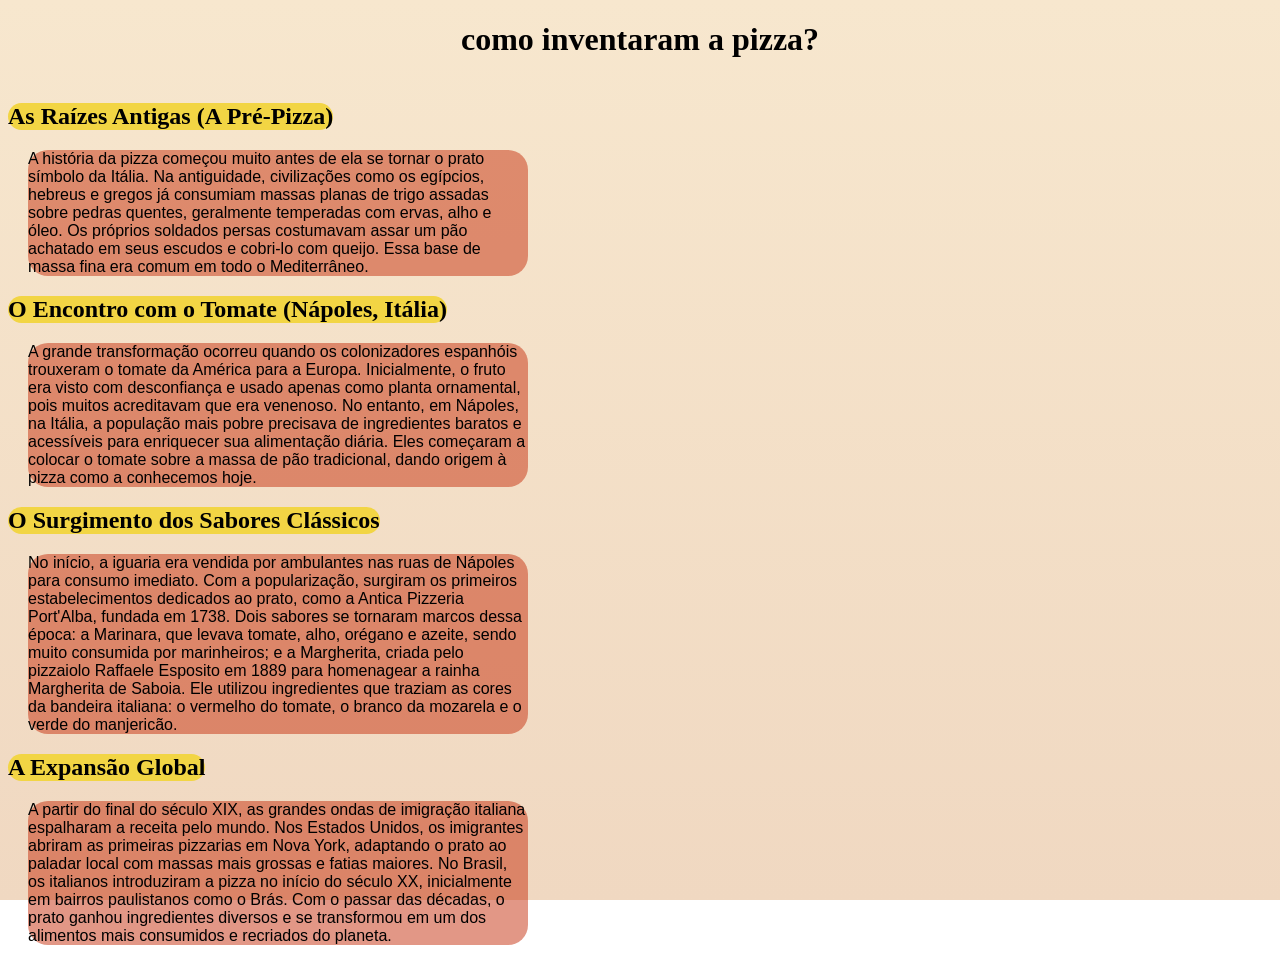
<file: pratica/index.html>
<!DOCTYPE html>
<html lang="pt-br">
<head>
    <meta charset="UTF-8">
    <meta name="viewport" content="width=device-width, initial-scale=1.0">
    <title>origem da pizza</title>
    <link rel="stylesheet" href="estilo.css">
</head>
<body>
    <main>
    <h1 id="primeiro">como inventaram a pizza?</h1>
    <h2>As Raízes Antigas (A Pré-Pizza)</h2>
    <p>A história da pizza começou muito antes de ela se tornar o prato símbolo da Itália. Na antiguidade, civilizações como os egípcios, hebreus e gregos já consumiam massas planas de trigo assadas sobre pedras quentes, geralmente temperadas com ervas, alho e óleo. Os próprios soldados persas costumavam assar um pão achatado em seus escudos e cobri-lo com queijo. Essa base de massa fina era comum em todo o Mediterrâneo.</p>
    <h2>O Encontro com o Tomate (Nápoles, Itália)</h2>
    <p>A grande transformação ocorreu quando os colonizadores espanhóis trouxeram o tomate da América para a Europa. Inicialmente, o fruto era visto com desconfiança e usado apenas como planta ornamental, pois muitos acreditavam que era venenoso. No entanto, em Nápoles, na Itália, a população mais pobre precisava de ingredientes baratos e acessíveis para enriquecer sua alimentação diária. Eles começaram a colocar o tomate sobre a massa de pão tradicional, dando origem à pizza como a conhecemos hoje.</p>
    <h2>O Surgimento dos Sabores Clássicos</h2>
    <p>No início, a iguaria era vendida por ambulantes nas ruas de Nápoles para consumo imediato. Com a popularização, surgiram os primeiros estabelecimentos dedicados ao prato, como a Antica Pizzeria Port'Alba, fundada em 1738. Dois sabores se tornaram marcos dessa época: a Marinara, que levava tomate, alho, orégano e azeite, sendo muito consumida por marinheiros; e a Margherita, criada pelo pizzaiolo Raffaele Esposito em 1889 para homenagear a rainha Margherita de Saboia. Ele utilizou ingredientes que traziam as cores da bandeira italiana: o vermelho do tomate, o branco da mozarela e o verde do manjericão.</p>
    <h2>A Expansão Global</h2>
    <p>A partir do final do século XIX, as grandes ondas de imigração italiana espalharam a receita pelo mundo. Nos Estados Unidos, os imigrantes abriram as primeiras pizzarias em Nova York, adaptando o prato ao paladar local com massas mais grossas e fatias maiores. No Brasil, os italianos introduziram a pizza no início do século XX, inicialmente em bairros paulistanos como o Brás. Com o passar das décadas, o prato ganhou ingredientes diversos e se transformou em um dos alimentos mais consumidos e recriados do planeta.</p>
    </main>
</body>
</html>
</file>
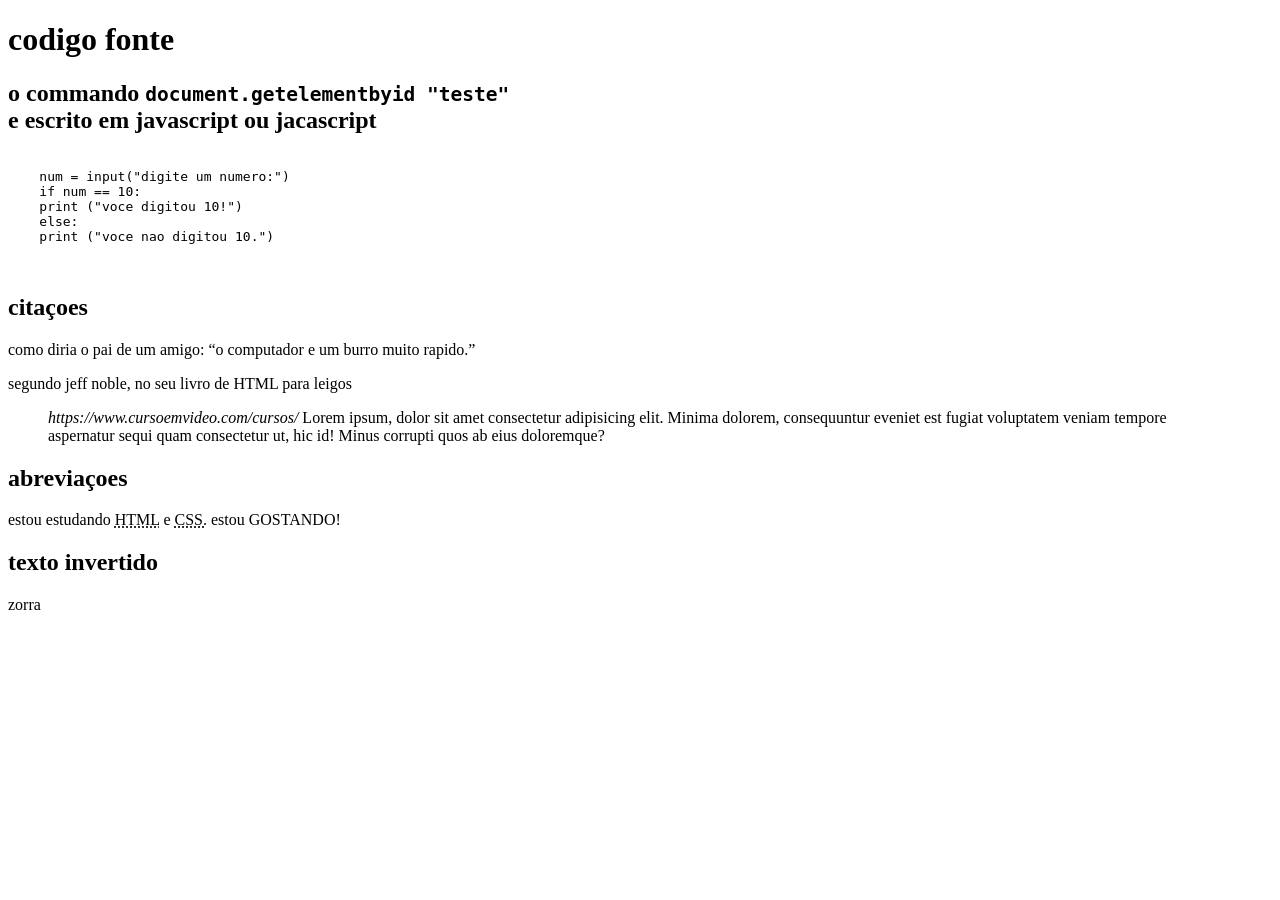
<file: exercicios/008B/index.html>
<!DOCTYPE html>
<html lang="pt-br">
<head>
    <meta charset="UTF-8">
    <meta name="viewport" content="width=device-width, initial-scale=1.0">
    <title>outras formataçoes</title>
</head>
<body>
    <h1>codigo fonte</h1>
    <h2>o commando <code>document.getelementbyid "teste"</code> <br> e escrito em javascript ou jacascript </h2>
    
    <pre>
        <code>
    num = input("digite um numero:")
    if num == 10:
    print ("voce digitou 10!")
    else:
    print ("voce nao digitou 10.")
       </code>
    </pre>
    <h2>citaçoes</h2>
    <p>como diria o pai de um amigo: <q>o computador e um burro muito rapido.</q></p>
    <p>segundo jeff noble, no seu livro de HTML para leigos</p>
    <blockquote> <cite>https://www.cursoemvideo.com/cursos/</cite>
        Lorem ipsum, dolor sit amet consectetur adipisicing elit. Minima dolorem, consequuntur eveniet est fugiat voluptatem veniam tempore aspernatur sequi quam consectetur ut, hic id! Minus corrupti quos ab eius doloremque?
    </blockquote>
    <h2>abreviaçoes</h2>
    <p>estou estudando <abbr title="hyper text markup language">HTML</abbr> e <abbr title="cascading style sheets">CSS.</abbr> estou GOSTANDO!</p>
    <h2>texto invertido</h2>
    <p><bdo dir="rtl">arroz</bdo></p>
</body>
</html>
</file>
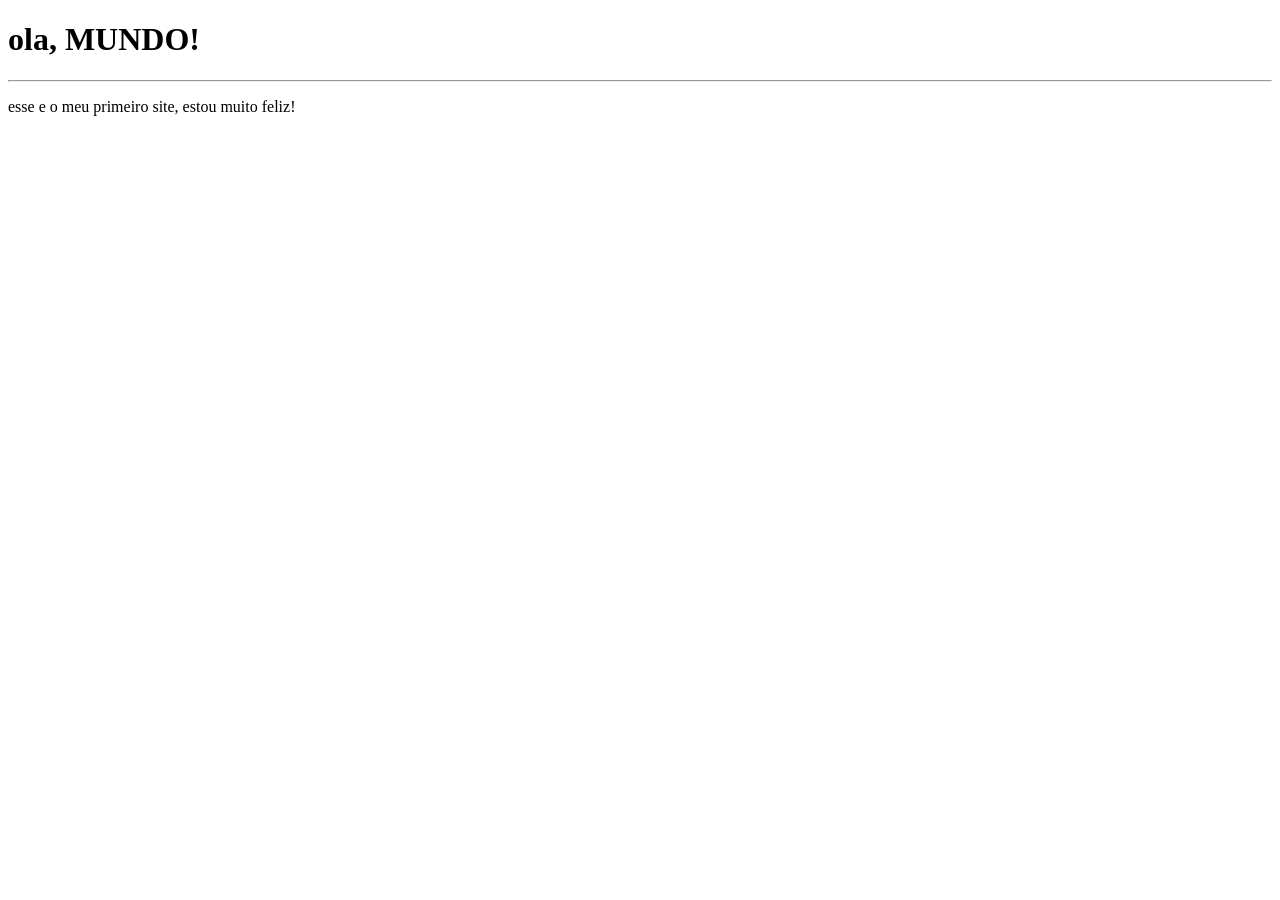
<file: exercicios/ex001/index.html>
<!DOCTYPE html>
<html lang="pt-br">
<head>
    <meta charset="UTF-8">
    <meta name="viewport" content="width=device-width, initial-scale=1.0">
    <title>primeiro site</title>
</head>
<body>
    <h1>ola, MUNDO!</h1>
    <hr>
    <p>esse e o meu primeiro site, estou muito feliz!</p>
    <p></p>
</body>
</html>
</file>
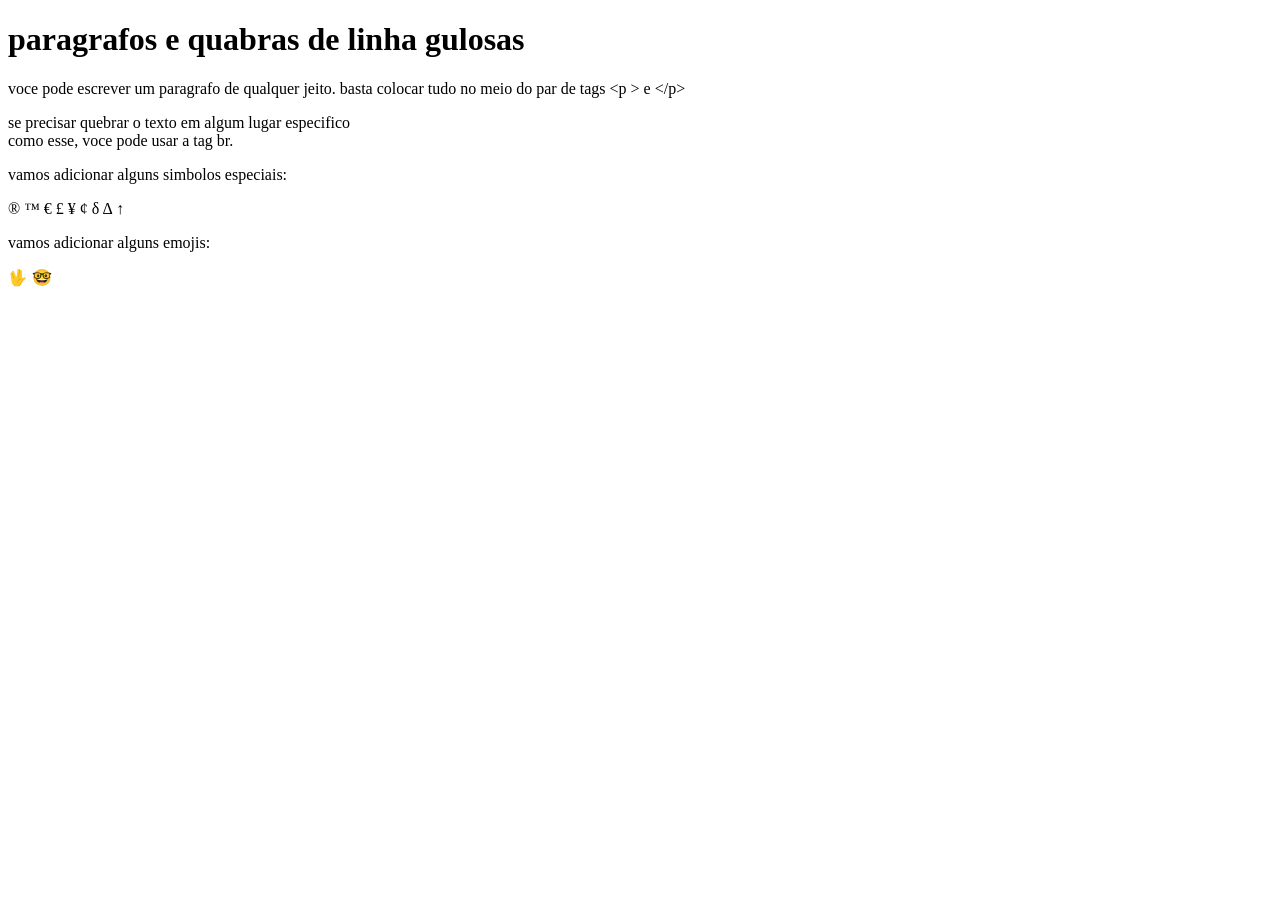
<file: exercicios/ex002/index.html>
<!DOCTYPE html>
<html lang="pt-br">
<head>
    <meta charset="UTF-8">
    <meta name="viewport" content="width=device-width, initial-scale=1.0">
    <title>paragrafos</title>
</head>
<body>
    <h1>paragrafos e quabras de linha gulosas</h1>
    <p>voce pode escrever um paragrafo de qualquer jeito. basta colocar tudo
         no meio do par de tags &lt;p &gt; e &lt;/p&gt;</p> <!--less than / greater than -->
    <p>se precisar quebrar o texto em algum lugar especifico
        <br>como esse, voce pode usar a tag br.
    </p>
    <p>vamos adicionar alguns simbolos especiais:</p>
    &reg;
    &trade;
    &euro;
    &pound;
    &yen;
    &cent;
    &delta;
    &Delta;
    &uparrow;
    <p>vamos adicionar alguns emojis:</p>
    &#x1F596;
    &#x1F913;
</body>

</html>
</file>
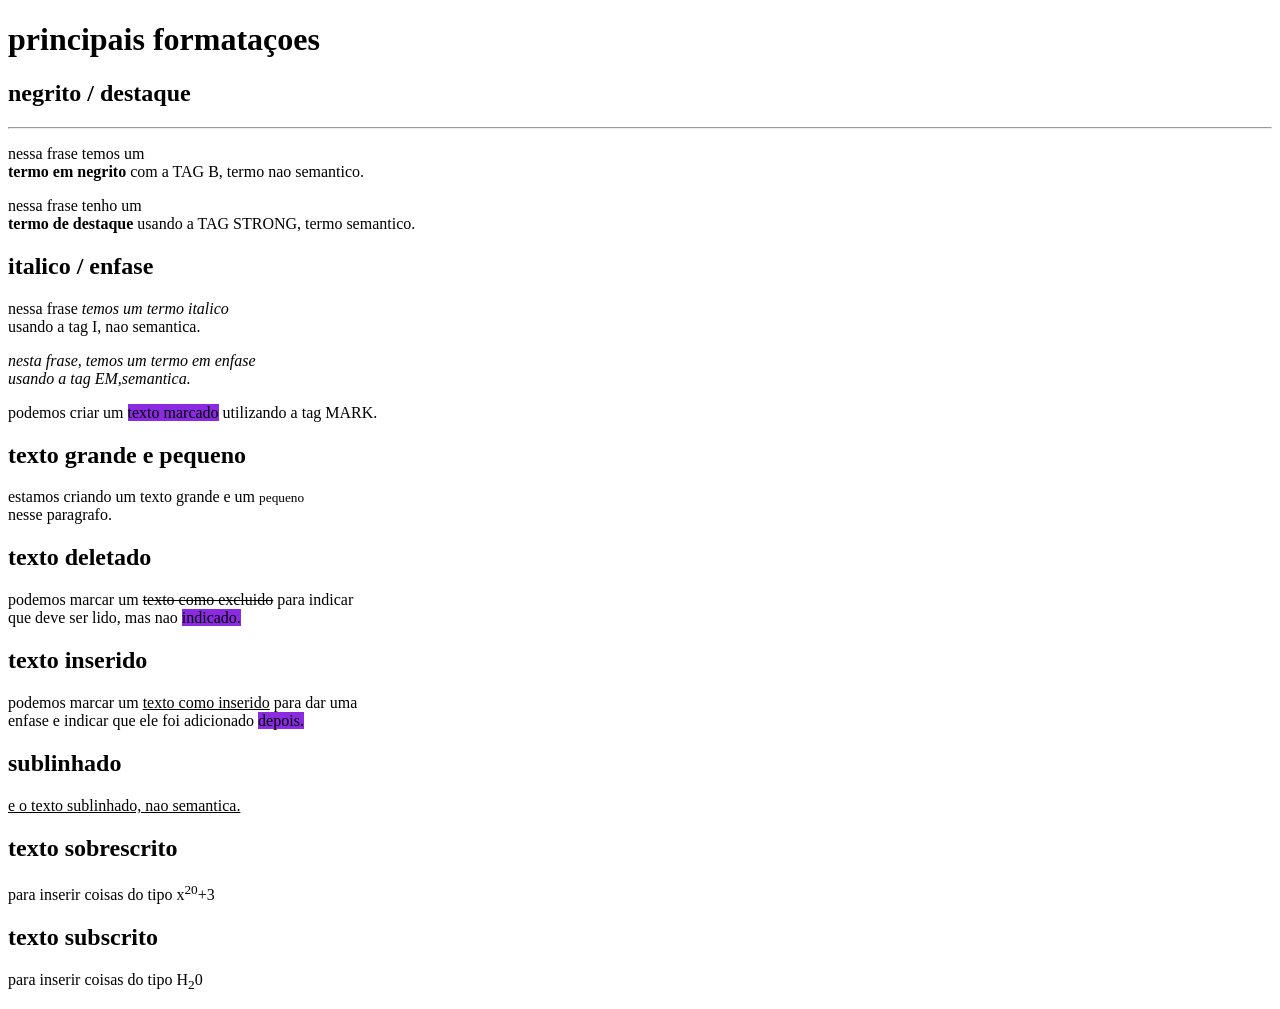
<file: exercicios/ex008/index.html>
<!DOCTYPE html>
<html lang="pt-br">
<head>
    <meta charset="UTF-8">
    <meta name="viewport" content="width=device-width, initial-scale=1.0">
    <title>formataçao de textos</title>
    <style>
        mark {
            background-color: blueviolet;
        }
    </style>
</head>
<body>
    <h1>principais formataçoes</h1>
    <h2>negrito / destaque</h2>
    <hr>
    <p>nessa frase temos um <br> <b>termo em negrito</b> com a TAG B, termo nao semantico.</p>
    <p>nessa frase tenho um <br> <strong>termo de destaque</strong> usando a TAG STRONG, termo semantico.</p>
    <h2>italico / enfase</h2>
    <p>nessa frase <i>temos um termo italico</i> <br> usando a tag I, nao semantica.</p>
    <p><em>nesta frase, temos um termo em enfase <br> usando a tag EM,semantica.</em> </p>
    <p>podemos criar um <mark>texto marcado</mark> utilizando a tag MARK.
        <h2>texto grande e pequeno</h2>
        <p>estamos criando um texto grande e um <small>pequeno</small> <br>nesse paragrafo.</p>
        <h2>texto deletado</h2>
        <p>podemos marcar um <del>texto como excluido</del> para indicar <br> que deve ser lido, mas nao <mark>indicado.</mark></p>
        <h2>texto inserido</h2>
        <p>podemos marcar um <ins>texto como inserido</ins> para dar uma <br> enfase e indicar que ele foi adicionado <mark>depois.</mark></p>
        <h2>sublinhado</h2>
        <p><u>e o texto sublinhado, nao semantica.</u></p>
        <h2>texto sobrescrito</h2>
        <p>para inserir coisas do tipo x<sup>20</sup>+3</p>
        <h2>texto subscrito</h2>
        <p>para inserir coisas do tipo H<sub>2</sub>0</p>
</html>
</file>
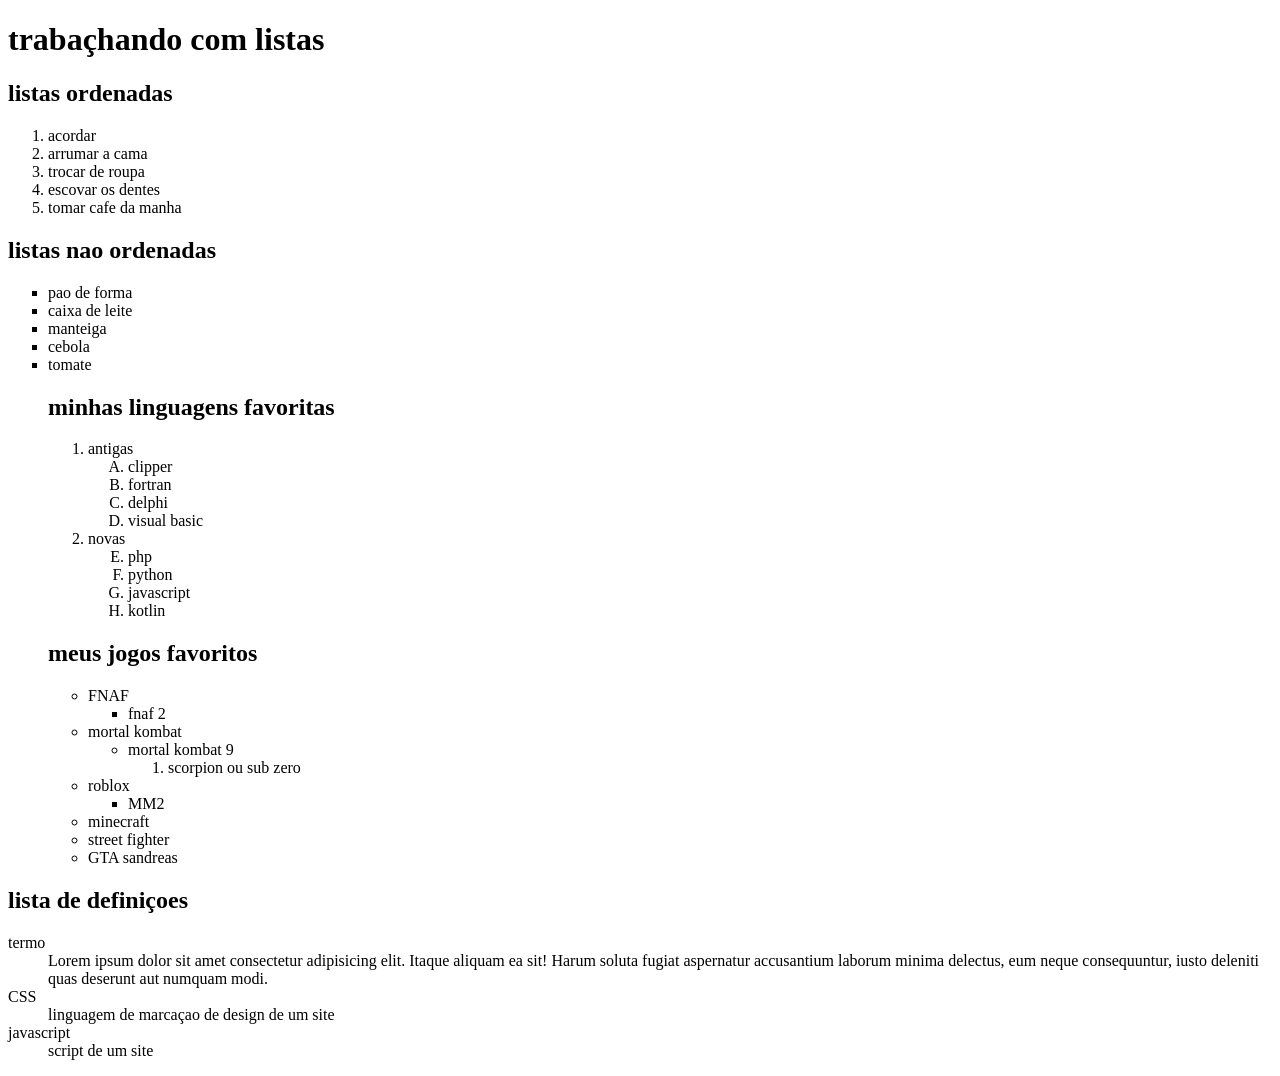
<file: exercicios/ex009/index.html>
<!DOCTYPE html>
<html lang="pt-br">
<head>
    <meta charset="UTF-8">
    <meta name="viewport" content="width=device-width, initial-scale=1.0">
    <title>listas</title>
</head>
<body>
    <h1>trabaçhando com listas</h1>
    <h2>listas ordenadas</h2>
    <ol type="1"> <!--1,A,a,I,i-->
        <li>acordar</li>
        <li>arrumar a cama</li>
        <li>trocar de roupa</li>
        <li>escovar os dentes</li>
        <li>tomar cafe da manha</li>
    </ol>
    <h2>listas nao ordenadas</h2>
    <ul type = "square"> <!--disc,circle,square-->
        <li>pao de forma</li>
        <li>caixa de leite</li>
        <li>manteiga</li>
        <li>cebola</li>
        <li>tomate</li>
        <h2>minhas linguagens favoritas</h2>
        <ol>
            <li>antigas</li>
            <ol type="A">
                <li>clipper</li>
                <li>fortran</li>
                <li>delphi</li>
                <li>visual basic</li>
            </ol>
            <li>novas</li>
            <ol type="A" start="5">
                <li>php</li>
                <li>python</li>
                <li>javascript</li>
                <li>kotlin</li>
            </ol>
        </ol>
        <h2>meus jogos favoritos</h2>
        <ul>
            <li>FNAF</li>
            <ul type = "square">
                <li>fnaf 2</li>
            </ul type = "square">
            <li>mortal kombat</li>
            <ul type = "circle">
                <li>mortal kombat 9</li>
                <ol>
                    <li>scorpion ou sub zero</li>
                </ol>
            </ul type = "square">
            <li>roblox</li>
            <ul type = "square">
                <li>MM2</li>
            </ul type = "square">
            <li>minecraft</li>
            <li>street fighter</li>
            <li>GTA sandreas</li>
        </ul>
    </ul>
    <h2>lista de definiçoes</h2>
    <dl>
        <dt>termo</dt>
        <dd>Lorem ipsum dolor sit amet consectetur adipisicing elit. Itaque aliquam ea sit! Harum soluta fugiat aspernatur accusantium laborum minima delectus, eum neque consequuntur, iusto deleniti quas deserunt aut numquam modi.</dd>
        <dt>CSS</dt>
        <dd>linguagem de marcaçao de design de um site</dd>
        <dt>javascript</dt>
        <dd>script de um site</dd>
        
    </dl>
</body>
</html>
</file>
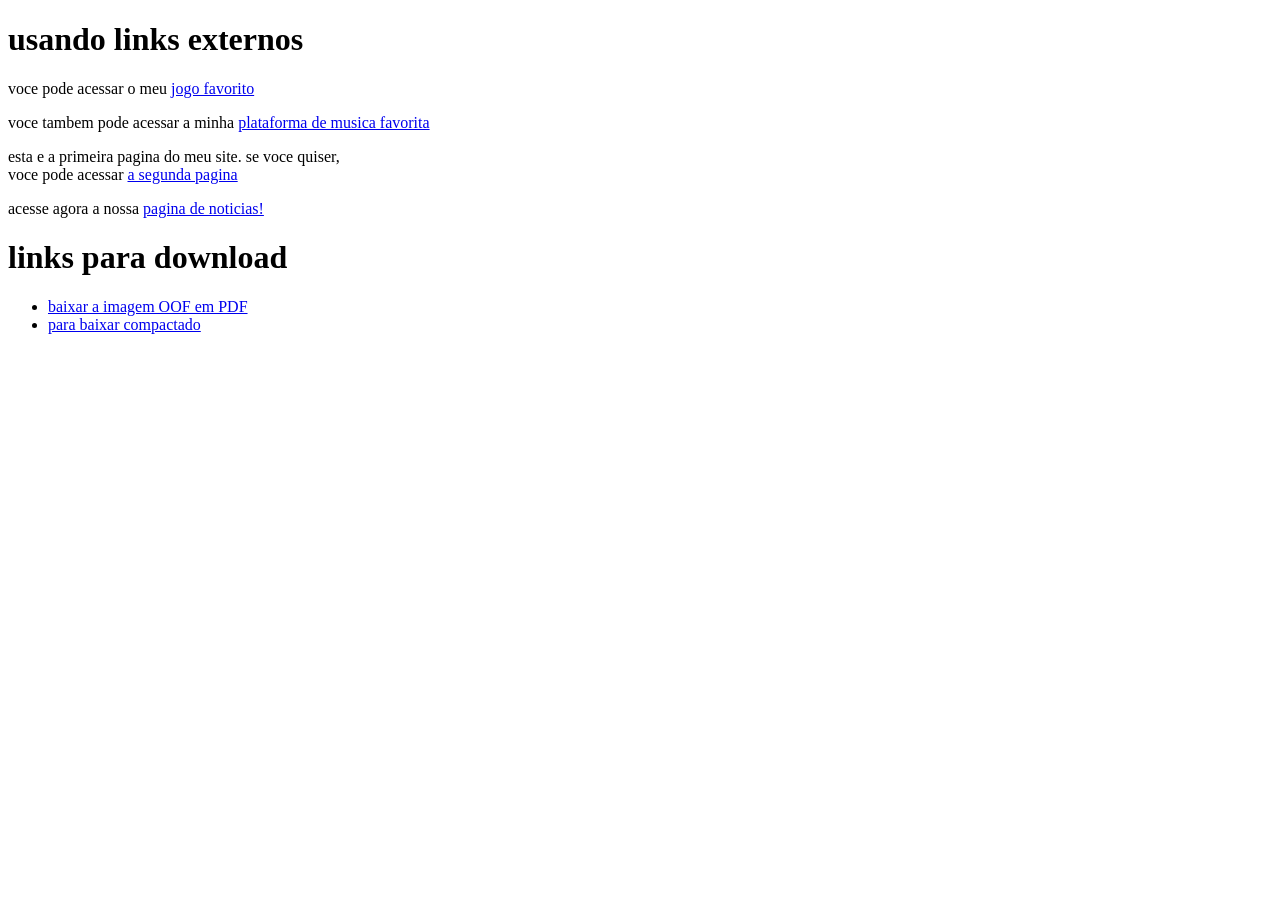
<file: exercicios/ex010/index.html>
<!DOCTYPE html>
<html lang="pt-br">
<head>
    <meta charset="UTF-8">
    <meta name="viewport" content="width=device-width, initial-scale=1.0">
    <title>trabalhando com links</title>
</head>
<body>
    <h1>usando links externos</h1>
    <p>voce pode acessar o meu <a href="https://www.roblox.com/pt" target="_blank" rel="external">jogo favorito</a></p>
    <p>voce tambem pode acessar a minha <a href="https://music.youtube.com/" target="_blank" rel="external">plataforma de musica favorita</a></p>
    <p>esta e a primeira pagina do meu site. se voce quiser, <br> voce pode acessar <a href="PAG002.html" rel="next">a segunda pagina</a></p>
    <p>acesse agora a nossa <a href="noticias/pag003.html" target="_self">pagina de noticias!</a></p>
    <h1>links para download</h1>
    <p>
        <ul>
            <li><a href="livro/Linha do tempo.pdf" download="livro/Linha do tempo.pdf" type="application/pdf" >baixar a imagem OOF em PDF</a></li>
            <li><a href="livro/Linha do tempo.zip" download="livro/Linha do tempo.zip" type="application/zip">para baixar compactado</a></li>
        </ul>
    </p>
</body>
</html>
</file>
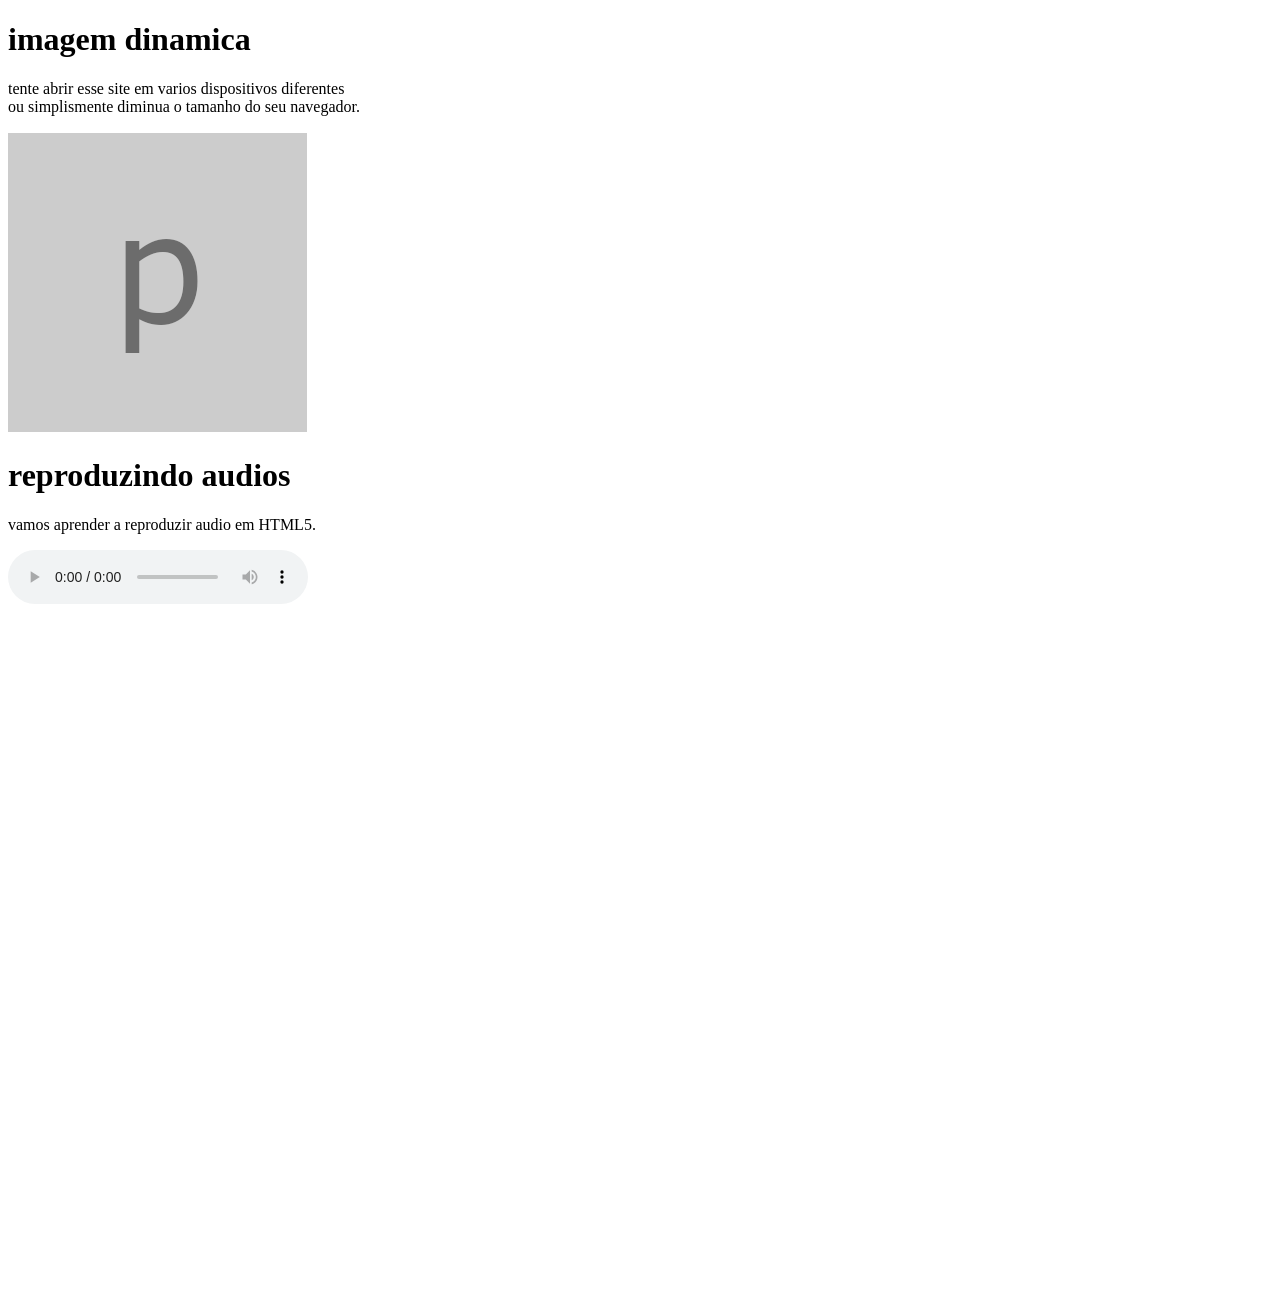
<file: exercicios/ex011/index.html>
<!DOCTYPE html>
<html lang="pt-br">
<head>
    <meta charset="UTF-8">
    <meta name="viewport" content="width=device-width, initial-scale=1.0">
    <title>midias em HTML5</title>
</head>
<body>
    <h1>imagem dinamica</h1>
    <p>tente abrir esse site em varios dispositivos diferentes <br>ou simplismente diminua o tamanho do seu navegador.</p>
    <picture>
        <source media="(max-width: 750px)" srcset="imagens/foto-P.png" type="image/png">
        <source media="(max-width: 1050px)" srcset="imagens/foto-M.png" type="image/png">
        <img src="imagens/foto-G.png" alt="imagem flexivel">
    </picture>
    <h1>reproduzindo audios</h1>
    <p>vamos aprender a reproduzir audio em HTML5.</p>
    <audio preload="auto" autoplay controls loop>
        <source src="" type="">
        <p>infelizmente seu navegador nao consegue reproduzir audio. <br><a href=""></a>clique aqui para baixar o arquivo.</p>
    </audio>
</html>
</file>
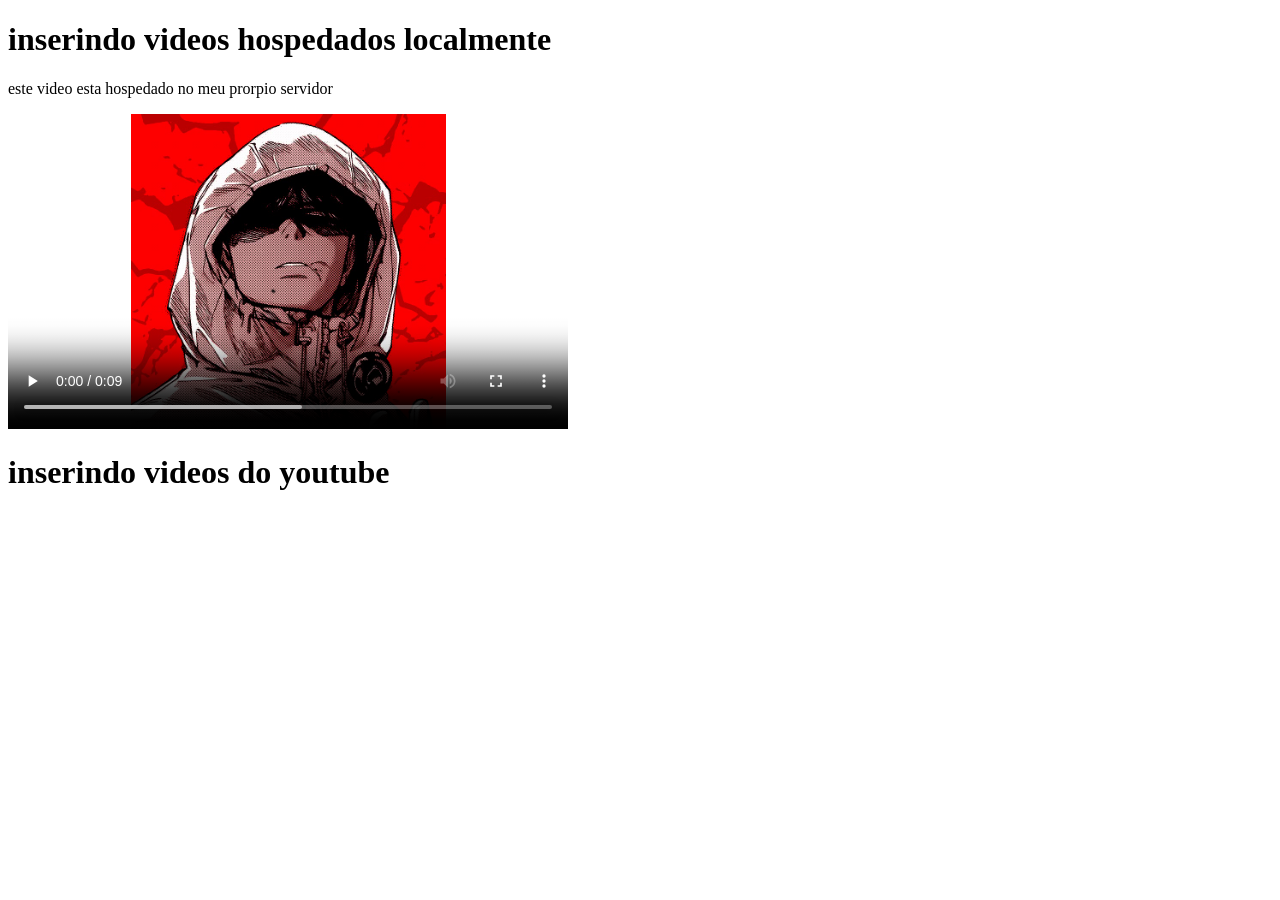
<file: exercicios/ex012/index.html>
<!DOCTYPE html>
<html lang="pt-br">
<head>
    <meta charset="UTF-8">
    <meta name="viewport" content="width=device-width, initial-scale=1.0">
    <title>videos com HTML5</title>
</head>
<body>
    <h1>inserindo videos hospedados localmente</h1>
    <p>este video esta hospedado no meu prorpio servidor</p>
    <video width="560" height="315" poster="imagens/itadori.png.png" controls>
        <source src="midia/Meu Video.Mp4.mp4" type="video/mp4">
        <source src="midia/meu_video.mp4.mp4" type="video/WeBm">
        <p>seu navegador ou dispositivo nao consegue reproduzir videos.</p>
    </video>
    <h1>inserindo videos do youtube</h1>
    <iframe width="560" height="315" src="https://www.youtube.com/embed/ibPvSS41nW8?si=xMecbvI5hBtiKEh6" title="YouTube video player" frameborder="0" allow="accelerometer; autoplay; clipboard-write; encrypted-media; gyroscope; picture-in-picture; web-share" referrerpolicy="strict-origin-when-cross-origin" allowfullscreen></iframe>
    
</body>
</html>
</file>
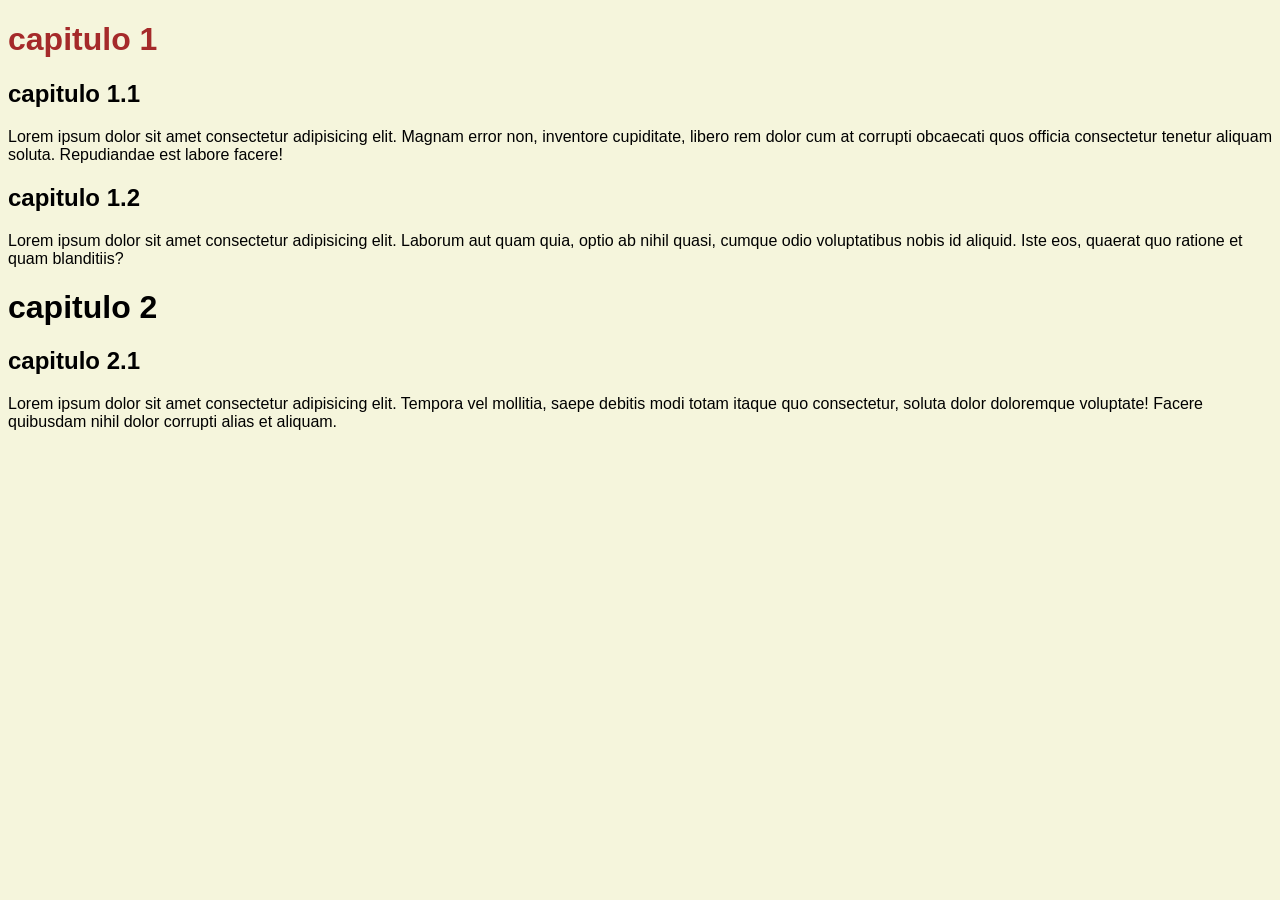
<file: exercicios/ex013/index.html>
<!DOCTYPE html>
<html lang="pt-br">
<head>
    <meta charset="UTF-8">
    <meta name="viewport" content="width=device-width, initial-scale=1.0">
    <title>estilos inline</title>
</head>
<body style="background-color: beige; font-family: Arial, Helvetica, sans-serif;">
    <h1 style="color: brown  ;"background-color: blue;>capitulo 1</h1>
    <h2>capitulo 1.1</h2>
    <p style="text-align: justify;">Lorem ipsum dolor sit amet consectetur adipisicing elit. Magnam error non, inventore cupiditate, libero rem dolor cum at corrupti obcaecati quos officia consectetur tenetur aliquam soluta. Repudiandae est labore facere!</p>
    <h2>capitulo 1.2</h2>
    <p>Lorem ipsum dolor sit amet consectetur adipisicing elit. Laborum aut quam quia, optio ab nihil quasi, cumque odio voluptatibus nobis id aliquid. Iste eos, quaerat quo ratione et quam blanditiis?</p>
    <h1>capitulo 2</h1>
    <h2>capitulo 2.1</h2>
    <p>Lorem ipsum dolor sit amet consectetur adipisicing elit. Tempora vel mollitia, saepe debitis modi totam itaque quo consectetur, soluta dolor doloremque voluptate! Facere quibusdam nihil dolor corrupti alias et aliquam.</p>

</body>
</html>
</file>
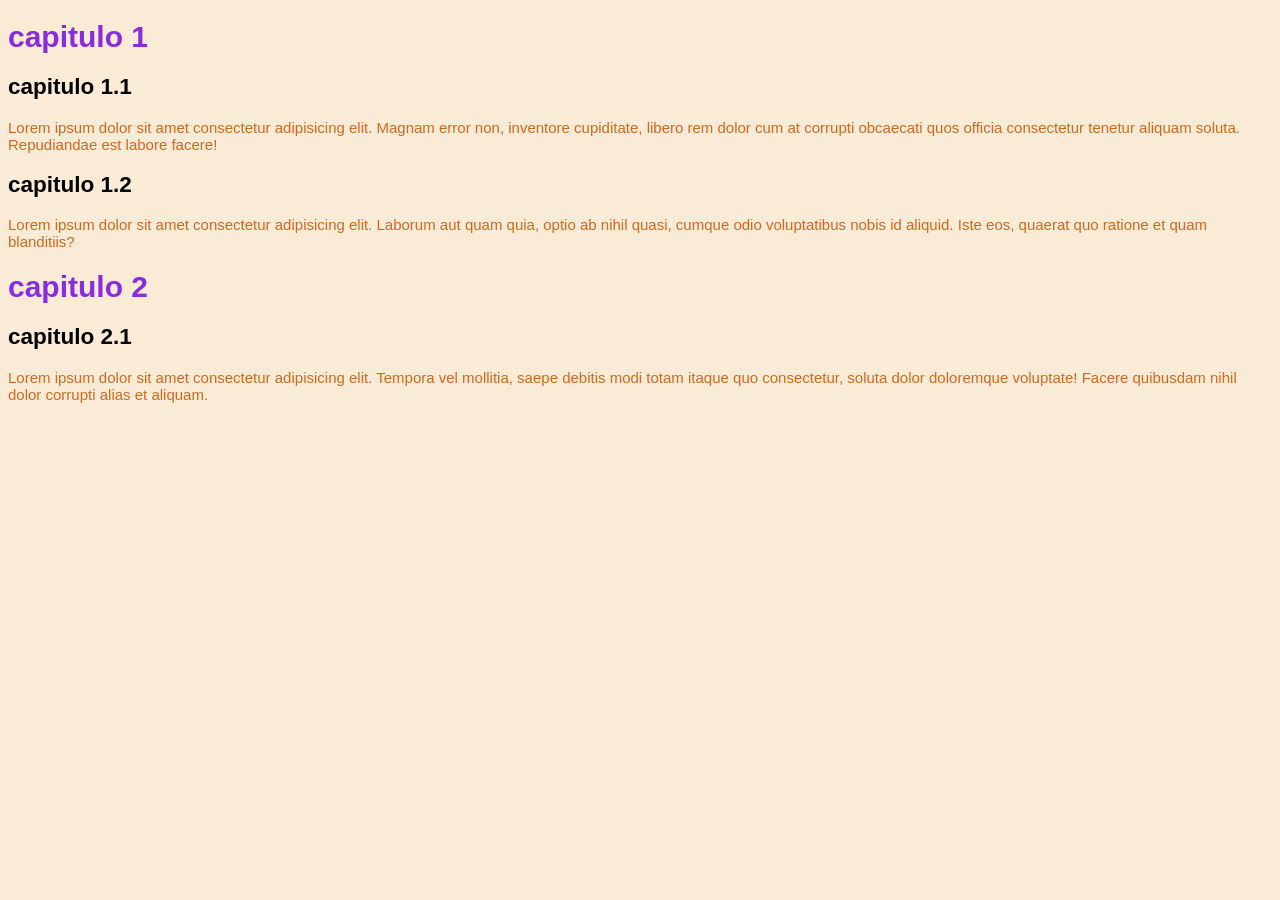
<file: exercicios/ex014/index.html>
<!DOCTYPE html>
<html lang="pt-br">
<head>
    <meta charset="UTF-8">
    <meta name="viewport" content="width=device-width, initial-scale=1.0">
    <title>estilos locais/ internos</title>
    <style>
        body {
            background-color: antiquewhite;
            font-family: 'Lucida Sans', 'Lucida Sans Regular', 'Lucida Grande', 'Lucida Sans Unicode', Geneva, Verdana, sans-serif;
            font-size: 15px;
        }
        h1 {
            color: blueviolet;
        }
        p {
            color: chocolate;
        }
    </style>
</head>
<body>
    <h1>capitulo 1</h1>
    <h2>capitulo 1.1</h2>
    <p>Lorem ipsum dolor sit amet consectetur adipisicing elit. Magnam error non, inventore cupiditate, libero rem dolor cum at corrupti obcaecati quos officia consectetur tenetur aliquam soluta. Repudiandae est labore facere!</p>
    <h2>capitulo 1.2</h2>
    <p>Lorem ipsum dolor sit amet consectetur adipisicing elit. Laborum aut quam quia, optio ab nihil quasi, cumque odio voluptatibus nobis id aliquid. Iste eos, quaerat quo ratione et quam blanditiis?</p>
    <h1>capitulo 2</h1>
    <h2>capitulo 2.1</h2>
    <p>Lorem ipsum dolor sit amet consectetur adipisicing elit. Tempora vel mollitia, saepe debitis modi totam itaque quo consectetur, soluta dolor doloremque voluptate! Facere quibusdam nihil dolor corrupti alias et aliquam.</p>

</body>
</html>
</file>
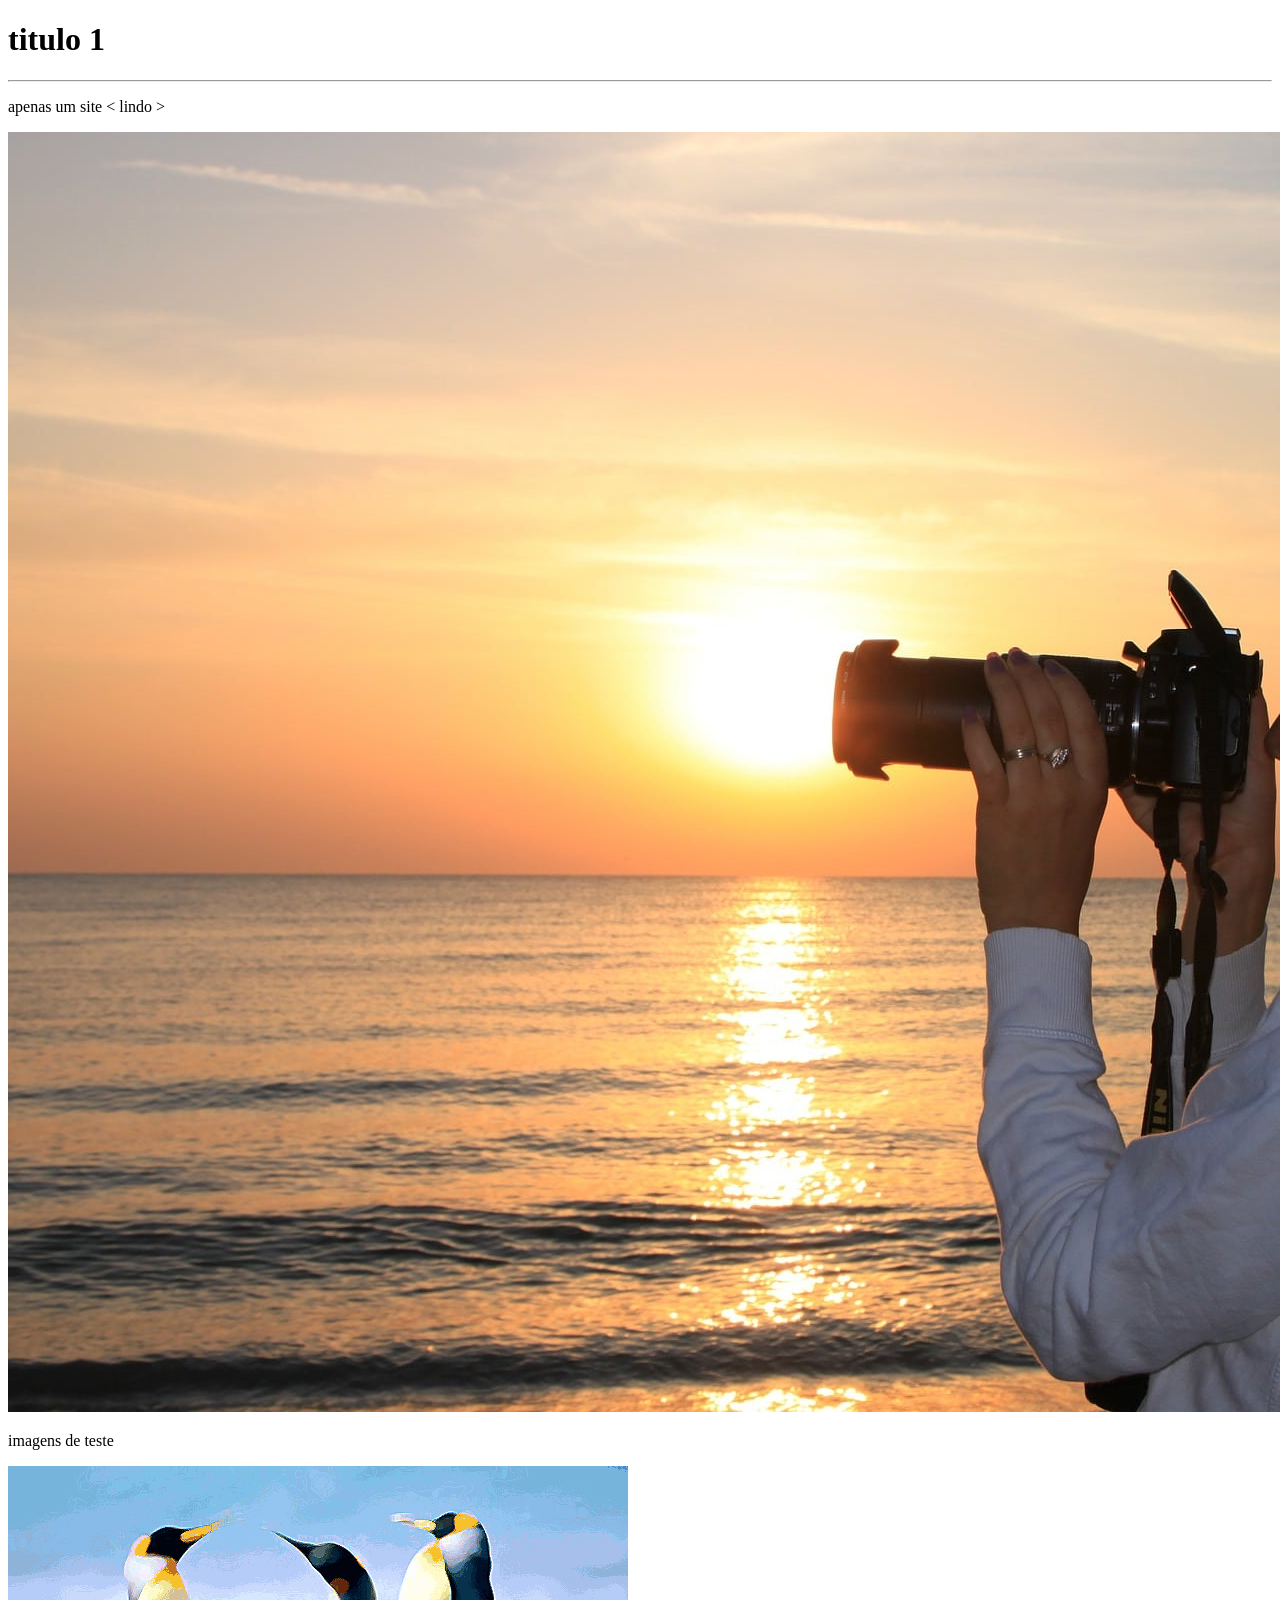
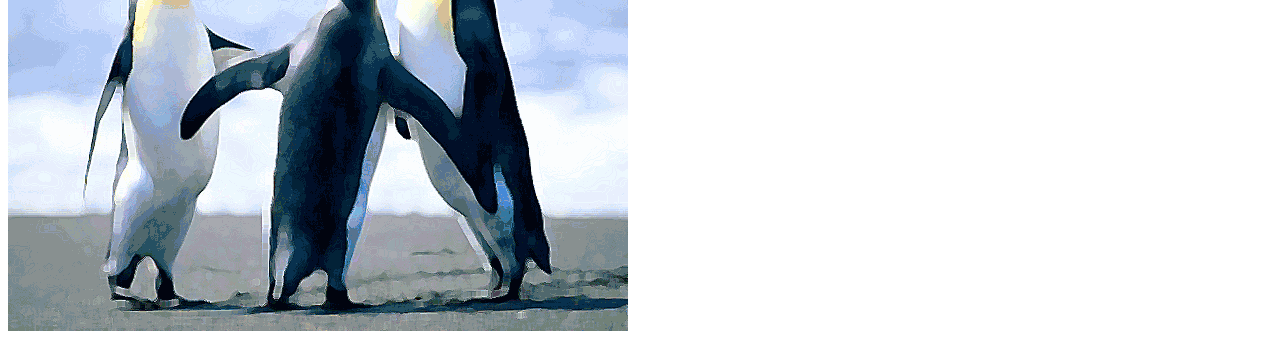
<file: exercicios/ex004/minionsite.html>
<!DOCTYPE html>
<html lang="pt-br">
<head>
    <meta charset="UTF-8">
    <meta name="viewport" content="width=device-width, initial-scale=1.0">
    <link rel="shortcut icon" href="minion.icon.png" type="image/x-icon">
    <title>test</title>
</head>
<body>
    <h1>titulo 1</h1>
    <hr>
    <p>apenas um site &lt; lindo &gt;<br></p>
    <img src="image02.jpg" alt="mulher fotografando"> 
    <p>imagens de teste</p>
    <img src="image01.png" alt="pinguim">
</body>
</html>
</file>
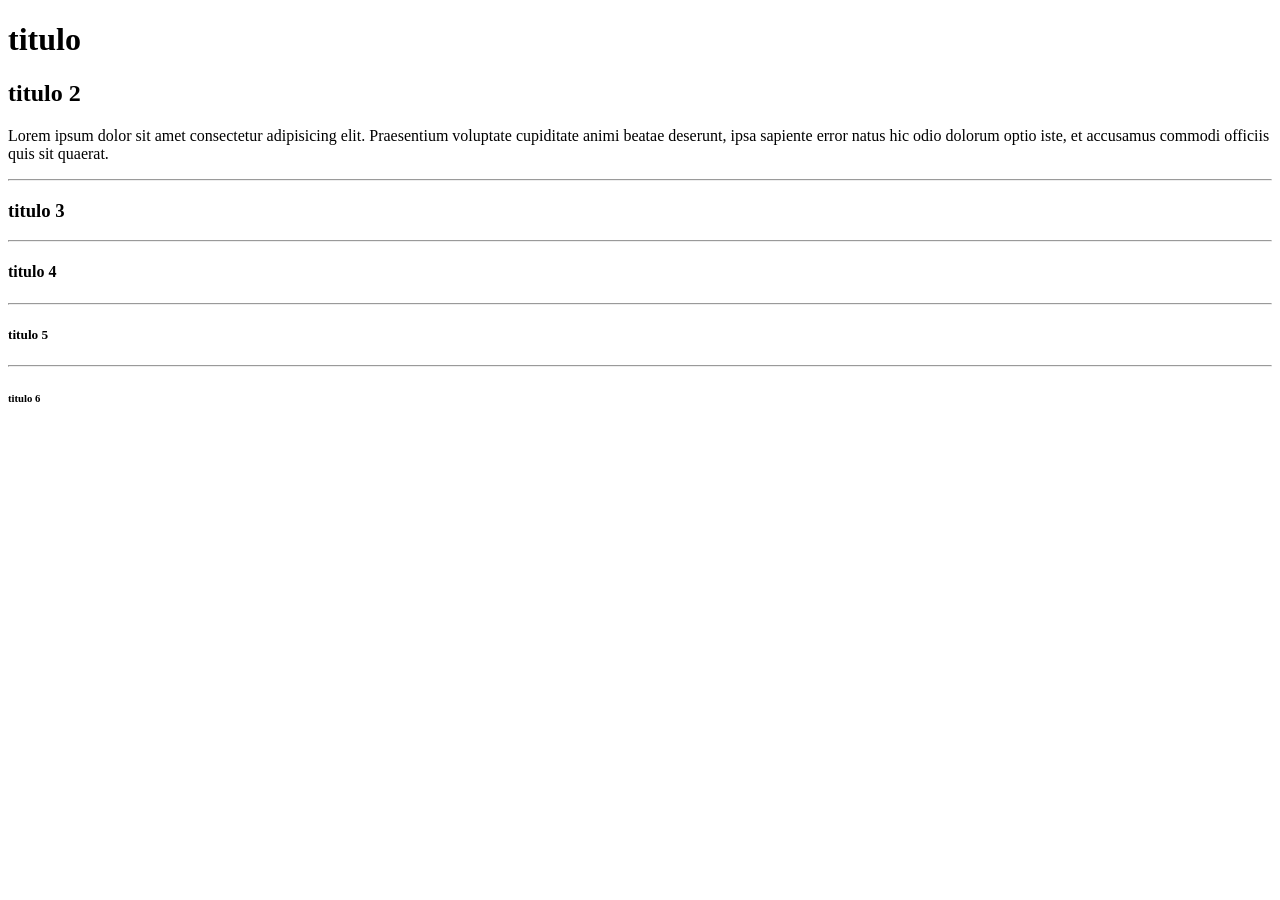
<file: exercicios/ex006/index15.html>
<!DOCTYPE html>
<html lang="pt-br">
<head>
    <meta charset="UTF-8">
    <meta name="viewport" content="width=device-width, initial-scale=1.0">
    <title>ardencia total</title>
    <link rel="shortcut icon" href="image01.png" type="image/x-icon">
</head>
<body>
    <h1>titulo</h1>
    <h2>titulo 2</h2>
    <p>Lorem ipsum dolor sit amet consectetur adipisicing elit. Praesentium voluptate cupiditate animi beatae deserunt, ipsa sapiente error natus hic odio dolorum optio iste, et accusamus commodi officiis quis sit quaerat.</p>
    <hr>
    <h3>titulo 3</h3>
    <hr>
    <h4>titulo 4</h4>
    <hr>
    <h5>titulo 5</h5>
    <hr>
    <h6>titulo 6</h6>
</body>
</html>
</file>
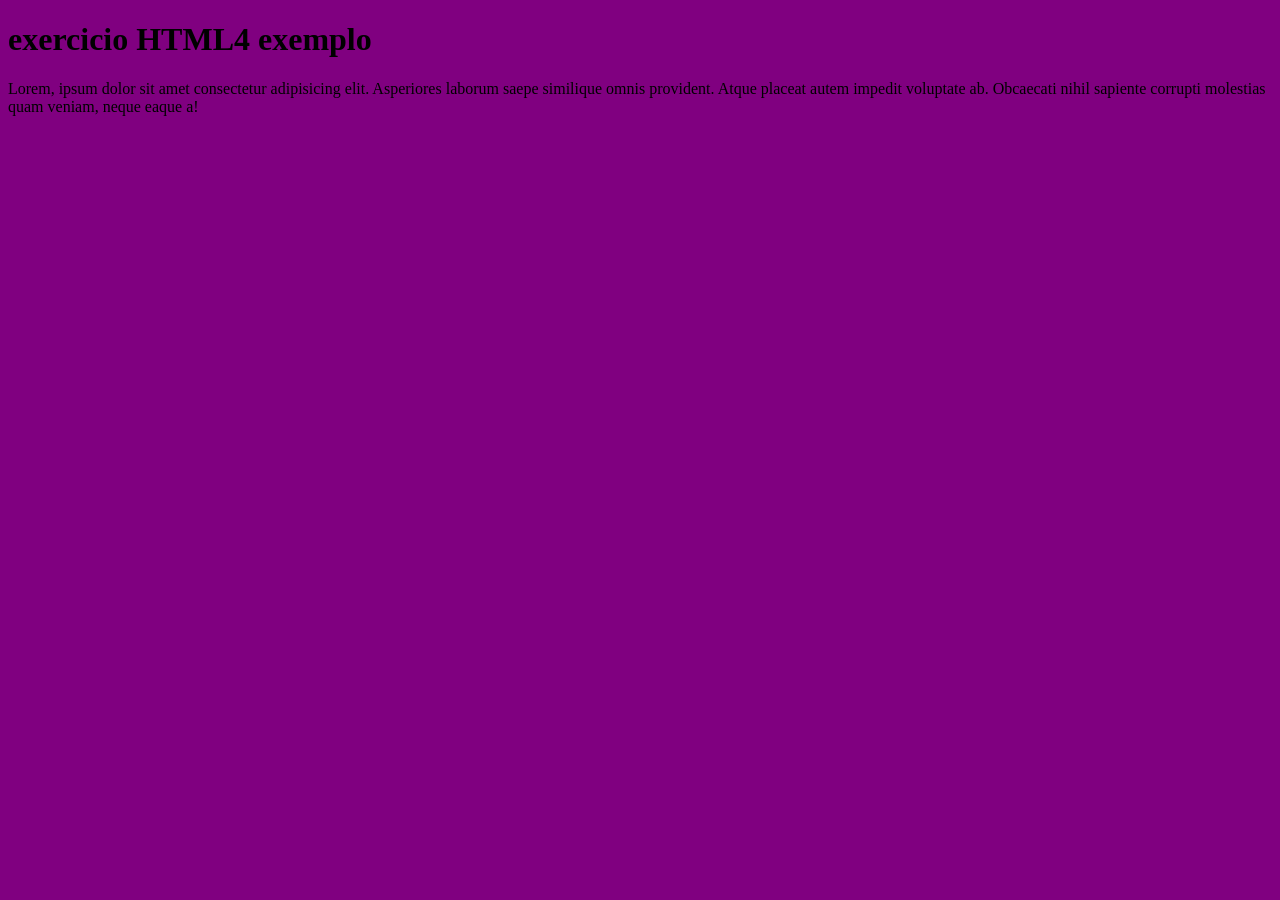
<file: exercicios/ex007/html4.html>
<!DOCTYPE html>
<html lang="pt-br">
<head>
    <meta charset="UTF-8">
    <meta name="viewport" content="width=device-width, initial-scale=1.0">
    <title>HTML4</title>
</head>
<body bgcolor="purple">
    <h1>exercicio HTML4 exemplo</h1>
    <p>Lorem, ipsum dolor sit amet consectetur adipisicing elit. Asperiores laborum saepe similique omnis provident. Atque placeat autem impedit voluptate ab. Obcaecati nihil sapiente corrupti molestias quam veniam, neque eaque a!</p>
</body>
</html>
</file>
<file: pratica/estilo.css>
@charset "UTF-8";

body {
   background-image: linear-gradient(#F7E7CE,#F0D8C1);
   background-attachment: fixed;
}

#primeiro {
    font-family: cursive;
    text-align: center;
    padding-bottom: 23px;
    font-size: xx-large;
}

p {
    margin-left: 15px;
    font-family: sans-serif;
    background-color: #c42d0b7e;
    margin: 20px;
    border-radius: 20px;
    text-align: left;
    width: 500px;
}

h2 {
    font-family: 'Times New Roman', Times, serif;
    background-color: #F2D544;
    border-radius: 30px;
    width: max-content;
}
</file>
